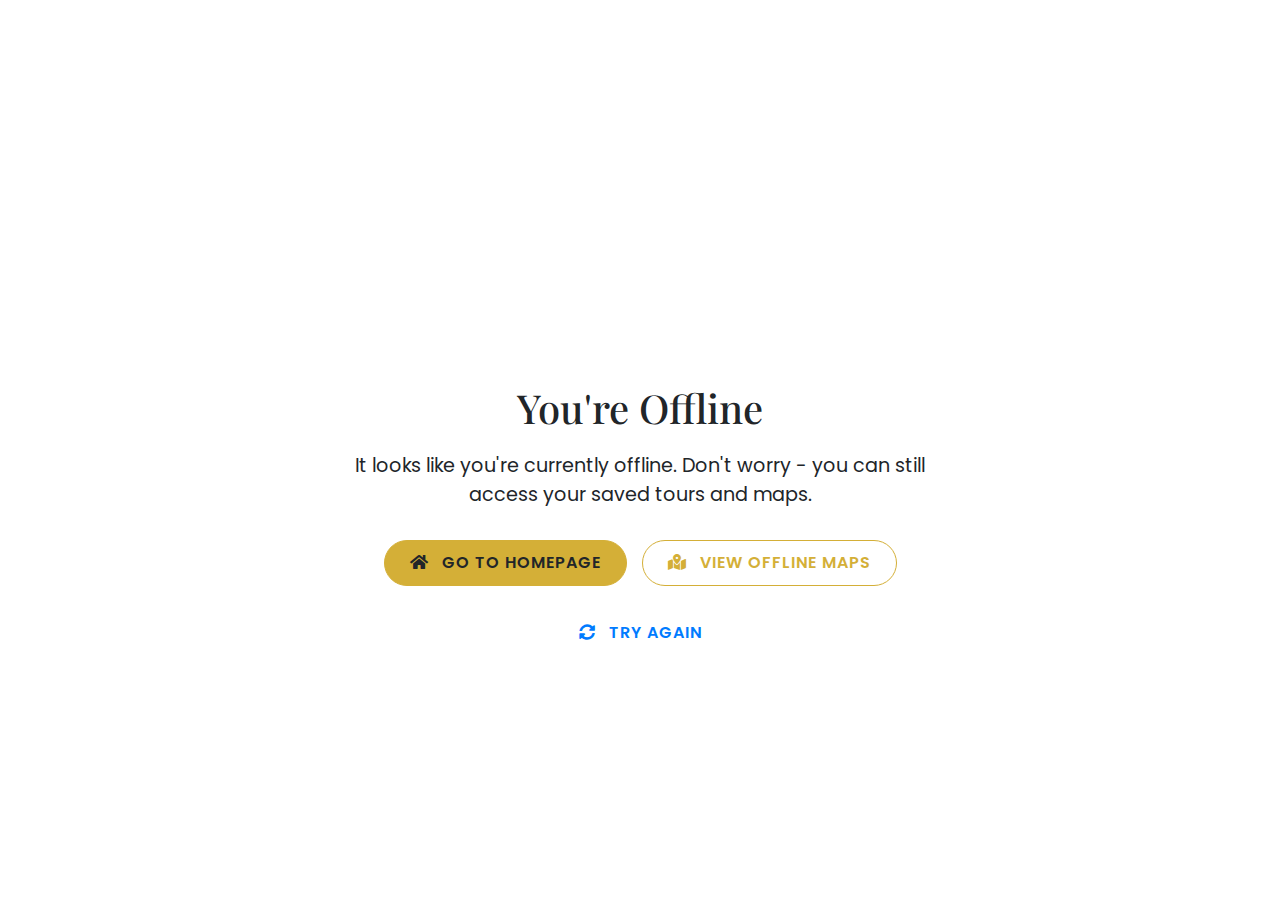
<file: offline.html>
<!DOCTYPE html>
<html lang="en">
<head>
    <meta charset="UTF-8">
    <meta name="viewport" content="width=device-width, initial-scale=1.0">
    <title>Offline - Proud Zanzibar Tours</title>
    
    <link rel="icon" href="assets/img/fav/favarite icon.png" type="image/png">
    <!-- Bootstrap CSS -->
    <link rel="stylesheet" href="https://stackpath.bootstrapcdn.com/bootstrap/4.5.2/css/bootstrap.min.css">
    <!-- Font Awesome -->
    <link rel="stylesheet" href="https://cdnjs.cloudflare.com/ajax/libs/font-awesome/5.15.1/css/all.min.css">
    <!-- Google Fonts -->
    <link href="https://fonts.googleapis.com/css2?family=Playfair+Display:wght@400;700&family=Poppins:wght@300;400;500;600;700&display=swap" rel="stylesheet">
    <!-- Custom CSS -->
    <link rel="stylesheet" href="style.css">
    <style>
        .offline-container {
            min-height: 100vh;
            display: flex;
            flex-direction: column;
            justify-content: center;
            align-items: center;
            text-align: center;
            padding: 20px;
        }
        
        .offline-icon {
            font-size: 5rem;
            color: var(--primary-color);
            margin-bottom: 20px;
        }
        
        .offline-title {
            font-size: 2.5rem;
            margin-bottom: 20px;
        }
        
        .offline-message {
            font-size: 1.2rem;
            max-width: 600px;
            margin-bottom: 30px;
        }
        
        .offline-actions {
            display: flex;
            flex-direction: column;
            gap: 15px;
        }
        
        @media (min-width: 576px) {
            .offline-actions {
                flex-direction: row;
            }
        }
    </style>
</head>
<body>
    <div class="offline-container">
        <div class="offline-icon">
            <i class="fas fa-wifi-slash"></i>
        </div>
        <h1 class="offline-title">You're Offline</h1>
        <p class="offline-message">
            It looks like you're currently offline. Don't worry - you can still access your saved tours and maps.
        </p>
        <div class="offline-actions">
            <a href="index.html" class="btn btn-primary">
                <i class="fas fa-home mr-2"></i> Go to Homepage
            </a>
            <a href="nearby-tours.html" class="btn btn-outline-primary">
                <i class="fas fa-map-marked-alt mr-2"></i> View Offline Maps
            </a>
        </div>
        <div class="mt-4">
            <button id="reload-page" class="btn btn-link">
                <i class="fas fa-sync-alt mr-2"></i> Try Again
            </button>
        </div>
    </div>

    <script>
        document.getElementById('reload-page').addEventListener('click', function() {
            window.location.reload();
        });
    </script>
</body>
</html>
</file>
<file: style.css>
/* General Styles */
:root {
  --primary-color: #d4af37;
  --secondary-color: #0c4b33;
  --accent-color: #ff6b6b;
  --light-color: #f8f9fa;
  --dark-color: #212529;
  --transition: all 0.3s ease;
}

/* Ensure navbar doesn't cause horizontal scroll */
body {
  overflow-x: hidden;
  margin: 0;
  padding: 0;
}

/* Responsive container */
.navbar .container {
  max-width: 100%;
  padding-left: 15px;
  padding-right: 15px;
}

/* Force nav items to wrap properly on small screens */
.navbar-nav {
  flex-wrap: wrap;
}

/* Dropdown on smaller screens */
@media (max-width: 991.98px) {
  .navbar-collapse {
    background-color: rgba(0, 0, 0, 0.9);
    padding: 10px;
  }

  .navbar-light .navbar-nav .nav-link {
    color: white !important;
  }

  .navbar-nav .dropdown-menu {
    background-color: #fff;
    margin: 0;
  }
}
.hero-slider {
  position: relative;
  width: 100%;
  overflow: hidden;
}

.hero-slide {
  background-size: cover;
  background-position: center;
  height: 100vh; /* full screen height on desktop */
  min-height: 500px;
}

@media (max-width: 768px) {
  .hero-slide {
    height: 70vh; /* reduce height on small screens */
    min-height: 350px;
  }

  .hero-title {
    font-size: 1.8rem;
  }

  .hero-subtitle {
    font-size: 1rem;
  }

  .hero-btn {
    font-size: 1rem;
    padding: 10px 20px;
  }
}


body {
  font-family: "Poppins", sans-serif;
  color: var(--dark-color);
  overflow-x: hidden;
}

h1,
h2,
h3,
h4,
h5,
h6 {
  font-family: "Playfair Display", serif;
}

.section-title {
  position: relative;
  text-align: center;
  margin-bottom: 50px;
  font-weight: 700;
  color: var(--secondary-color);
}

.section-title:after {
  content: "";
  position: absolute;
  bottom: -15px;
  left: 50%;
  transform: translateX(-50%);
  width: 80px;
  height: 3px;
  background-color: var(--primary-color);
}

/* Navbar Styles */
.navbar {
  transition: var(--transition);
  padding: 15px 0;
  z-index: 1000;
}

.navbar-brand {
  font-family: "Playfair Display", serif;
  font-weight: 700;
  font-size: 1.5rem;
}

.brand-text {
  color: white;
  position: relative;
  display: inline-block;
}

.navbar.scrolled {
  background-color: rgba(255, 255, 255, 0.95) !important;
  box-shadow: 0 2px 10px rgba(0, 0, 0, 0.1);
  padding: 10px 0;
}

.navbar.scrolled .brand-text {
  color: var(--secondary-color);
}

.navbar.scrolled .nav-link {
  color: var(--dark-color);
}

.navbar-light .navbar-nav .nav-link {
  color: white;
  font-weight: 500;
  padding: 0.5rem 1rem;
  transition: var(--transition);
}

.navbar.scrolled .navbar-nav .nav-link:hover {
  color: var(--primary-color);
}

.navbar-light .navbar-nav .nav-link:hover {
  color: var(--primary-color);
}

/* Mobile Navbar Improvements */
.navbar-toggler {
  background-color: rgba(255, 255, 255, 0.9);
  border: none;
  padding: 8px 10px;
  border-radius: 5px;
}

.navbar-toggler:focus {
  outline: none;
  box-shadow: 0 0 0 3px rgba(212, 175, 55, 0.5);
}

.navbar-toggler-icon {
  width: 1.3em;
  height: 1.3em;
}

.navbar-collapse {
  border-radius: 8px;
  padding: 10px;
}

@media (max-width: 991.98px) {
  .navbar-collapse {
    background-color: rgba(0, 0, 0, 0.85);
    margin-top: 15px;
    padding: 15px;
    border-radius: 8px;
    box-shadow: 0 5px 15px rgba(0, 0, 0, 0.2);
  }

  .navbar.scrolled .navbar-collapse {
    background-color: rgba(255, 255, 255, 0.95);
  }

  .navbar-nav .nav-link {
    padding: 12px 20px;
    border-bottom: 1px solid rgba(255, 255, 255, 0.1);
    font-size: 1.1rem;
  }

  .navbar-nav .nav-item:last-child .nav-link {
    border-bottom: none;
  }

  .navbar.scrolled .navbar-nav .nav-link {
    border-bottom: 1px solid rgba(0, 0, 0, 0.1);
  }

  .navbar.scrolled .navbar-nav .nav-item:last-child .nav-link {
    border-bottom: none;
  }

  .dropdown-menu {
    background-color: rgba(0, 0, 0, 0.7);
    border: none;
    border-radius: 8px;
    margin-top: 5px;
  }

  .navbar.scrolled .dropdown-menu {
    background-color: rgba(255, 255, 255, 0.95);
  }

  .dropdown-item {
    color: white;
    padding: 10px 20px;
  }

  .navbar.scrolled .dropdown-item {
    color: var(--dark-color);
  }

  .dropdown-item:hover {
    background-color: rgba(212, 175, 55, 0.2);
  }
}

/* Hero Section */
header {
  background: linear-gradient(rgba(0, 0, 0, 0.5), rgba(0, 0, 0, 0.5)),
    url("https://images.unsplash.com/photo-1547471080-7cc2caa01a7e?ixlib=rb-4.0.3&ixid=M3wxMjA3fDB8MHxwaG90by1wYWdlfHx8fGVufDB8fHx8fA%3D%3D&auto=format&fit=crop&w=1200&q=80");
  background-size: cover;
  background-position: center;
  height: 100vh;
  display: flex;
  align-items: center;
  color: white;
  position: relative;
}

header .container {
  z-index: 1;
}

header h1 {
  font-size: 3.5rem;
  font-weight: 700;
  margin-bottom: 20px;
  text-shadow: 2px 2px 4px rgba(0, 0, 0, 0.5);
}

header p {
  font-size: 1.5rem;
  margin-bottom: 30px;
  text-shadow: 1px 1px 3px rgba(0, 0, 0, 0.5);
}

.btn {
  padding: 10px 25px;
  border-radius: 30px;
  font-weight: 600;
  transition: var(--transition);
  text-transform: uppercase;
  letter-spacing: 1px;
}

.btn-primary {
  background-color: var(--primary-color);
  border-color: var(--primary-color);
  color: var(--dark-color);
}

.btn-primary:hover {
  background-color: transparent;
  border-color: var(--primary-color);
  color: var(--primary-color);
}

header .btn {
  font-size: 1rem;
  padding: 12px 30px;
}

/* About Section */
#about {
  padding: 100px 0;
}

#about img {
  transition: var(--transition);
}

#about img:hover {
  transform: scale(1.03);
}

/* Tours & Safaris Cards */
.card {
  border: none;
  border-radius: 10px;
  overflow: hidden;
  box-shadow: 0 5px 15px rgba(0, 0, 0, 0.1);
  transition: var(--transition);
  height: 100%;
}

.card:hover {
  transform: translateY(-10px);
  box-shadow: 0 15px 30px rgba(0, 0, 0, 0.15);
}

.card-img-top {
  height: 200px;
  object-fit: cover;
}

.card-body {
  padding: 1.5rem;
}

.card-title {
  font-weight: 700;
  margin-bottom: 15px;
  color: var(--secondary-color);
}

.card-text {
  color: #6c757d;
  margin-bottom: 20px;
}

.card-footer {
  background-color: transparent;
  border-top: 1px solid rgba(0, 0, 0, 0.05);
  padding: 1rem 1.5rem;
}

.price-tag {
  background-color: var(--primary-color);
  color: var(--dark-color);
  font-weight: 700;
  padding: 5px 15px;
  border-radius: 20px;
  position: absolute;
  top: 15px;
  right: 15px;
  z-index: 2;
}

.card-buttons {
  display: flex;
  justify-content: space-between;
  gap: 10px;
}

.card-buttons .btn {
  padding: 8px 15px;
  font-size: 0.9rem;
  flex: 1;
}

.btn-outline-primary {
  border-color: var(--primary-color);
  color: var(--primary-color);
}

.btn-outline-primary:hover {
  background-color: var(--primary-color);
  color: var(--dark-color);
}

/* Testimonials */
.testimonial-card {
  background-color: white;
  border-radius: 10px;
  padding: 30px;
  box-shadow: 0 5px 15px rgba(0, 0, 0, 0.05);
  margin-bottom: 30px;
  transition: var(--transition);
}

.testimonial-card:hover {
  transform: translateY(-5px);
  box-shadow: 0 10px 25px rgba(0, 0, 0, 0.1);
}

.testimonial-text {
  font-style: italic;
  margin-bottom: 20px;
  position: relative;
  padding: 0 20px;
}

.testimonial-text:before,
.testimonial-text:after {
  content: '"';
  font-size: 50px;
  color: var(--primary-color);
  opacity: 0.3;
  position: absolute;
}

.testimonial-text:before {
  top: -20px;
  left: -10px;
}

.testimonial-text:after {
  bottom: -40px;
  right: -10px;
}

.testimonial-author {
  display: flex;
  align-items: center;
}

.testimonial-author img {
  width: 60px;
  height: 60px;
  border-radius: 50%;
  margin-right: 15px;
  border: 3px solid var(--primary-color);
}

.testimonial-author-info h5 {
  margin-bottom: 5px;
  font-weight: 600;
}

.testimonial-author-info p {
  margin-bottom: 0;
  color: #6c757d;
  font-size: 0.9rem;
}

/* Contact Section */
.contact-info {
  height: 100%;
}

.contact-item {
  display: flex;
  margin-bottom: 25px;
}

.icon-box {
  width: 50px;
  height: 50px;
  background-color: var(--primary-color);
  border-radius: 50%;
  display: flex;
  align-items: center;
  justify-content: center;
  margin-right: 15px;
  color: var(--dark-color);
}

.contact-item h5 {
  margin-bottom: 5px;
  font-weight: 600;
}

.contact-item p {
  margin-bottom: 0;
}

.contact-item a {
  color: var(--dark-color);
  transition: var(--transition);
}

.contact-item a:hover {
  color: var(--primary-color);
  text-decoration: none;
}

/* Footer */
footer {
  background-color: var(--dark-color);
}

.footer-title {
  color: white;
  margin-bottom: 20px;
  font-weight: 600;
}

.social-icons {
  display: flex;
  margin-top: 20px;
}

.social-icons a {
  width: 40px;
  height: 40px;
  background-color: rgba(255, 255, 255, 0.1);
  border-radius: 50%;
  display: flex;
  align-items: center;
  justify-content: center;
  color: white;
  margin-right: 10px;
  transition: var(--transition);
}

.social-icons a:hover {
  background-color: var(--primary-color);
  color: var(--dark-color);
  transform: translateY(-5px);
}

.footer-links {
  list-style: none;
  padding-left: 0;
}

.footer-links li {
  margin-bottom: 10px;
}

.footer-links a {
  color: rgba(255, 255, 255, 0.7);
  transition: var(--transition);
}

.footer-links a:hover {
  color: var(--primary-color);
  text-decoration: none;
  padding-left: 5px;
}

.footer-links i {
  color: var(--primary-color);
}

/* Back to Top Button */
#back-to-top {
  position: fixed;
  bottom: 30px;
  right: 30px;
  width: 50px;
  height: 50px;
  background-color: var(--primary-color);
  color: var(--dark-color);
  border-radius: 50%;
  display: flex;
  align-items: center;
  justify-content: center;
  cursor: pointer;
  opacity: 0;
  visibility: hidden;
  transition: var(--transition);
  z-index: 999;
  box-shadow: 0 2px 10px rgba(0, 0, 0, 0.1);
}

#back-to-top.show {
  opacity: 1;
  visibility: visible;
}

#back-to-top:hover {
  background-color: var(--secondary-color);
  color: white;
  transform: translateY(-5px);
}

/* WhatsApp Float Button */
.whatsapp-float {
  position: fixed;
  bottom: 30px;
  left: 30px;
  background-color: #25d366;
  color: white;
  border-radius: 50px;
  text-align: center;
  font-size: 1.2rem;
  box-shadow: 0 5px 15px rgba(0, 0, 0, 0.15);
  z-index: 999;
  display: flex;
  align-items: center;
  padding: 10px 20px;
  transition: var(--transition);
}

.whatsapp-float i {
  margin-right: 8px;
}

.whatsapp-float:hover {
  background-color: #128c7e;
  color: white;
  text-decoration: none;
  transform: translateY(-5px);
}

.whatsapp-text {
  display: none;
}

@media (min-width: 768px) {
  .whatsapp-text {
    display: inline;
  }
}

/* Hero Slider */
.hero-slider {
  position: relative;
  height: 100vh;
  overflow: hidden;
}

.hero-slide {
  position: absolute;
  top: 0;
  left: 0;
  width: 100%;
  height: 100%;
  background-size: cover;
  background-position: center;
  opacity: 0;
  transition: opacity 1s ease-in-out;
  display: flex;
  align-items: center;
  justify-content: center;
}

.hero-slide.active {
  opacity: 1;
  z-index: 1;
}

.hero-content {
  text-align: center;
  color: white;
  max-width: 800px;
  padding: 0 20px;
  z-index: 2;
}

.hero-overlay {
  position: absolute;
  top: 0;
  left: 0;
  width: 100%;
  height: 100%;
  background-color: rgba(0, 0, 0, 0.5);
}

.hero-title {
  font-size: 3.5rem;
  font-weight: 700;
  margin-bottom: 20px;
  text-shadow: 2px 2px 4px rgba(0, 0, 0, 0.5);
  animation: fadeInUp 1s ease-out;
}

.hero-subtitle {
  font-size: 1.5rem;
  margin-bottom: 30px;
  text-shadow: 1px 1px 3px rgba(0, 0, 0, 0.5);
  animation: fadeInUp 1s ease-out 0.3s;
  animation-fill-mode: both;
}

.hero-btn {
  animation: fadeInUp 1s ease-out 0.6s;
  animation-fill-mode: both;
}

.slider-controls {
  position: absolute;
  bottom: 30px;
  left: 50%;
  transform: translateX(-50%);
  display: flex;
  z-index: 10;
}

.slider-dot {
  width: 12px;
  height: 12px;
  border-radius: 50%;
  background-color: rgba(255, 255, 255, 0.5);
  margin: 0 5px;
  cursor: pointer;
  transition: var(--transition);
}

.slider-dot.active {
  background-color: var(--primary-color);
  transform: scale(1.3);
}

/* Animations */
@keyframes fadeInUp {
  from {
    opacity: 0;
    transform: translateY(30px);
  }
  to {
    opacity: 1;
    transform: translateY(0);
  }
}

@keyframes fadeIn {
  from {
    opacity: 0;
  }
  to {
    opacity: 1;
  }
}

.fade-in {
  animation: fadeIn 1s ease-out;
}

.fade-in-up {
  animation: fadeInUp 1s ease-out;
}

/* Tour Modal */
.tour-modal .modal-content {
  border-radius: 15px;
  overflow: hidden;
  border: none;
}

.tour-modal .modal-header {
  background-color: var(--primary-color);
  color: var(--dark-color);
  border-bottom: none;
}

.tour-modal .modal-title {
  font-weight: 700;
}

.tour-modal .close {
  color: var(--dark-color);
  opacity: 1;
}

.tour-modal .modal-body {
  padding: 30px;
}

.tour-modal .modal-footer {
  border-top: none;
  padding: 0 30px 30px;
}

.tour-modal .tour-img {
  width: 100%;
  height: 250px;
  object-fit: cover;
  border-radius: 10px;
  margin-bottom: 20px;
}

.tour-modal .tour-details {
  margin-bottom: 20px;
}

.tour-modal .tour-details h5 {
  font-weight: 600;
  margin-bottom: 10px;
  color: var(--secondary-color);
}

.tour-modal .tour-details ul {
  padding-left: 20px;
}

.tour-modal .tour-details li {
  margin-bottom: 5px;
}

.tour-modal .tour-price {
  font-size: 1.5rem;
  font-weight: 700;
  color: var(--primary-color);
  margin-bottom: 20px;
}

/* Responsive Styles */
@media (max-width: 991.98px) {
  header h1 {
    font-size: 2.5rem;
  }

  header p {
    font-size: 1.2rem;
  }

  .navbar-light .navbar-toggler {
    background-color: rgba(255, 255, 255, 0.9);
    border: none;
    padding: 8px 10px;
  }

  .navbar-light .navbar-toggler-icon {
    background-image: url("data:image/svg+xml,%3csvg xmlns='http://www.w3.org/2000/svg' width='30' height='30' viewBox='0 0 30 30'%3e%3cpath stroke='rgba%280, 0, 0, 0.8%29' stroke-linecap='round' stroke-miterlimit='10' stroke-width='2' d='M4 7h22M4 15h22M4 23h22'/%3e%3c/svg%3e");
  }
}

@media (max-width: 767.98px) {
  section {
    padding: 60px 0;
  }

  #about {
    padding: 60px 0;
  }

  header h1 {
    font-size: 2rem;
  }

  header p {
    font-size: 1rem;
  }

  .section-title {
    font-size: 1.8rem;
    margin-bottom: 40px;
  }

  .card {
    margin-bottom: 20px;
  }

  .card-buttons {
    flex-direction: column;
  }

  .card-buttons .btn {
    margin-bottom: 10px;
  }

  #back-to-top {
    width: 40px;
    height: 40px;
    bottom: 20px;
    right: 20px;
  }

  .whatsapp-float {
    bottom: 20px;
    left: 20px;
    padding: 10px;
  }

  .hero-title {
    font-size: 2rem;
  }

  .hero-subtitle {
    font-size: 1rem;
  }

  .testimonial-text:before,
  .testimonial-text:after {
    font-size: 30px;
  }

  .testimonial-text:before {
    top: -15px;
    left: -5px;
  }

  .testimonial-text:after {
    bottom: -25px;
    right: -5px;
  }

  .contact-item {
    flex-direction: column;
    align-items: flex-start;
  }

  .icon-box {
    margin-bottom: 10px;
  }

  .modal-dialog {
    margin: 10px;
  }

  .tour-modal .modal-body {
    padding: 20px;
  }

  .tour-modal .modal-footer {
    padding: 0 20px 20px;
  }
}

@media (max-width: 575.98px) {
  .hero-title {
    font-size: 1.8rem;
  }

  .hero-subtitle {
    font-size: 0.9rem;
  }

  .btn {
    padding: 8px 20px;
    font-size: 0.9rem;
  }

  .card-title {
    font-size: 1.3rem;
  }

  .price-tag {
    font-size: 0.8rem;
    padding: 4px 10px;
  }

  .tour-type {
    font-size: 0.7rem;
    padding: 4px 10px;
  }

  .testimonial-author img {
    width: 50px;
    height: 50px;
  }

  .footer-title {
    margin-top: 20px;
  }

  .social-icons a {
    width: 35px;
    height: 35px;
  }
}

/* Category Tabs */
.category-tabs {
  display: flex;
  justify-content: center;
  margin-bottom: 40px;
  flex-wrap: wrap;
}

.category-tab {
  padding: 10px 25px;
  background-color: #f8f9fa;
  border: none;
  border-radius: 30px;
  margin: 5px;
  font-weight: 600;
  color: var(--dark-color);
  transition: var(--transition);
  cursor: pointer;
}

.category-tab:hover {
  background-color: #e9ecef;
}

.category-tab.active {
  background-color: var(--primary-color);
  color: var(--dark-color);
}

/* Tour Type Badge */
.tour-type {
  position: absolute;
  top: 15px;
  left: 15px;
  background-color: var(--secondary-color);
  color: white;
  padding: 5px 15px;
  border-radius: 20px;
  font-size: 0.8rem;
  font-weight: 600;
  z-index: 2;
}

/* Language Switcher */
.dropdown-item img {
  width: 20px;
  height: auto;
  margin-right: 8px;
}

/* Mobile Language Switcher */
@media (max-width: 991.98px) {
  .dropdown-menu {
    position: static !important;
    float: none;
    width: 100%;
    margin-top: 0;
    background-color: transparent;
    border: none;
    box-shadow: none;
    padding: 0;
  }

  .dropdown-item {
    padding: 12px 20px 12px 40px;
    color: white;
  }

  .navbar.scrolled .dropdown-item {
    color: var(--dark-color);
  }

  .dropdown-item:hover {
    background-color: rgba(255, 255, 255, 0.1);
  }

  .navbar.scrolled .dropdown-item:hover {
    background-color: rgba(0, 0, 0, 0.05);
  }
}

/* Reviews Section */
.review-card {
  background-color: white;
  border-radius: 10px;
  box-shadow: 0 5px 15px rgba(0, 0, 0, 0.05);
  padding: 25px;
  height: 100%;
  transition: var(--transition);
  margin-bottom: 20px;
}

.review-card:hover {
  transform: translateY(-5px);
  box-shadow: 0 10px 25px rgba(0, 0, 0, 0.1);
}

.review-header {
  display: flex;
  justify-content: space-between;
  align-items: center;
  margin-bottom: 15px;
  padding-bottom: 15px;
  border-bottom: 1px solid rgba(0, 0, 0, 0.05);
  flex-wrap: wrap;
}

.review-header h4 {
  margin: 0;
  color: var(--secondary-color);
  font-weight: 600;
  margin-bottom: 5px;
}

.rating {
  color: var(--primary-color);
  font-size: 1rem;
}

.rating span {
  margin-left: 5px;
  font-weight: 600;
  color: var(--dark-color);
}

.review-body p {
  font-style: italic;
  margin-bottom: 20px;
}

.review-author {
  display: flex;
  align-items: center;
}

.review-author img {
  width: 50px;
  height: 50px;
  border-radius: 50%;
  margin-right: 15px;
  border: 2px solid var(--primary-color);
}

.review-author h5 {
  margin: 0;
  font-weight: 600;
}

.review-author p {
  margin: 0;
  font-size: 0.9rem;
  color: #6c757d;
}

/* Review Modal */
.rating-input {
  font-size: 1.5rem;
  color: #ccc;
  display: flex;
  justify-content: center;
  margin: 10px 0;
}

.rating-input i {
  margin: 0 5px;
  cursor: pointer;
  transition: var(--transition);
}

.rating-input i:hover,
.rating-input i.fas {
  color: var(--primary-color);
}

#reviewModal .modal-content {
  border-radius: 10px;
  overflow: hidden;
}

#reviewModal .modal-header {
  background-color: var(--primary-color);
  color: var(--dark-color);
}

#reviewModal .modal-footer {
  border-top: none;
}

/* Mobile Improvements for Modals */
@media (max-width: 767.98px) {
  .modal-dialog {
    margin: 10px;
  }

  .modal-content {
    border-radius: 10px;
  }

  .modal-header {
    padding: 15px;
  }

  .modal-body {
    padding: 15px;
  }

  .modal-footer {
    padding: 15px;
    flex-direction: column;
  }

  .modal-footer .btn {
    width: 100%;
    margin: 5px 0;
  }

  .rating-input {
    font-size: 1.3rem;
  }

  .rating-input i {
    margin: 0 3px;
  }
}

/* Fixed Bottom Navigation for Mobile */
.mobile-bottom-nav {
  display: none;
  position: fixed;
  bottom: 0;
  left: 0;
  width: 100%;
  background-color: white;
  box-shadow: 0 -2px 10px rgba(0, 0, 0, 0.1);
  z-index: 998;
  padding: 10px 0;
}

.mobile-nav-item {
  display: flex;
  flex-direction: column;
  align-items: center;
  justify-content: center;
  color: var(--dark-color);
  text-decoration: none;
  font-size: 0.8rem;
}

.mobile-nav-item i {
  font-size: 1.2rem;
  margin-bottom: 5px;
}

.mobile-nav-item.active {
  color: var(--primary-color);
}

@media (max-width: 767.98px) {
  .mobile-bottom-nav {
    display: flex;
    justify-content: space-around;
  }

  body {
    padding-bottom: 60px;
  }

  .whatsapp-float {
    bottom: 70px;
  }

  #back-to-top {
    bottom: 70px;
  }
}

/* Sticky Header for Mobile */
@media (max-width: 767.98px) {
  .navbar {
    padding: 10px 0;
  }

  .navbar-brand {
    font-size: 1.3rem;
  }
}

/* Add these styles to the end of your existing style.css file */

/* Page Header for inner pages */
.page-header {
  background: linear-gradient(rgba(0, 0, 0, 0.5), rgba(0, 0, 0, 0.5)),
    url("https://images.unsplash.com/photo-1547471080-7cc2caa01a7e?ixlib=rb-4.0.3&ixid=M3wxMjA3fDB8MHxwaG90by1wYWdlfHx8fGVufDB8fHx8fA%3D%3D&auto=format&fit=crop&w=1200&q=80");
  background-size: cover;
  background-position: center;
  height: 50vh;
  display: flex;
  align-items: center;
  color: white;
  position: relative;
}

.page-header .overlay {
  position: absolute;
  top: 0;
  left: 0;
  width: 100%;
  height: 100%;
  background-color: rgba(0, 0, 0, 0.5);
}

.page-heading {
  text-align: center;
  position: relative;
  z-index: 1;
}

.page-heading h1 {
  font-size: 3rem;
  font-weight: 700;
  margin-bottom: 20px;
  text-shadow: 2px 2px 4px rgba(0, 0, 0, 0.5);
}

.page-heading .subheading {
  font-size: 1.5rem;
  margin-bottom: 0;
  text-shadow: 1px 1px 3px rgba(0, 0, 0, 0.5);
}

@media (max-width: 767.98px) {
  .page-header {
    height: 40vh;
  }

  .page-heading h1 {
    font-size: 2rem;
  }

  .page-heading .subheading {
    font-size: 1.2rem;
  }
}
</file>
